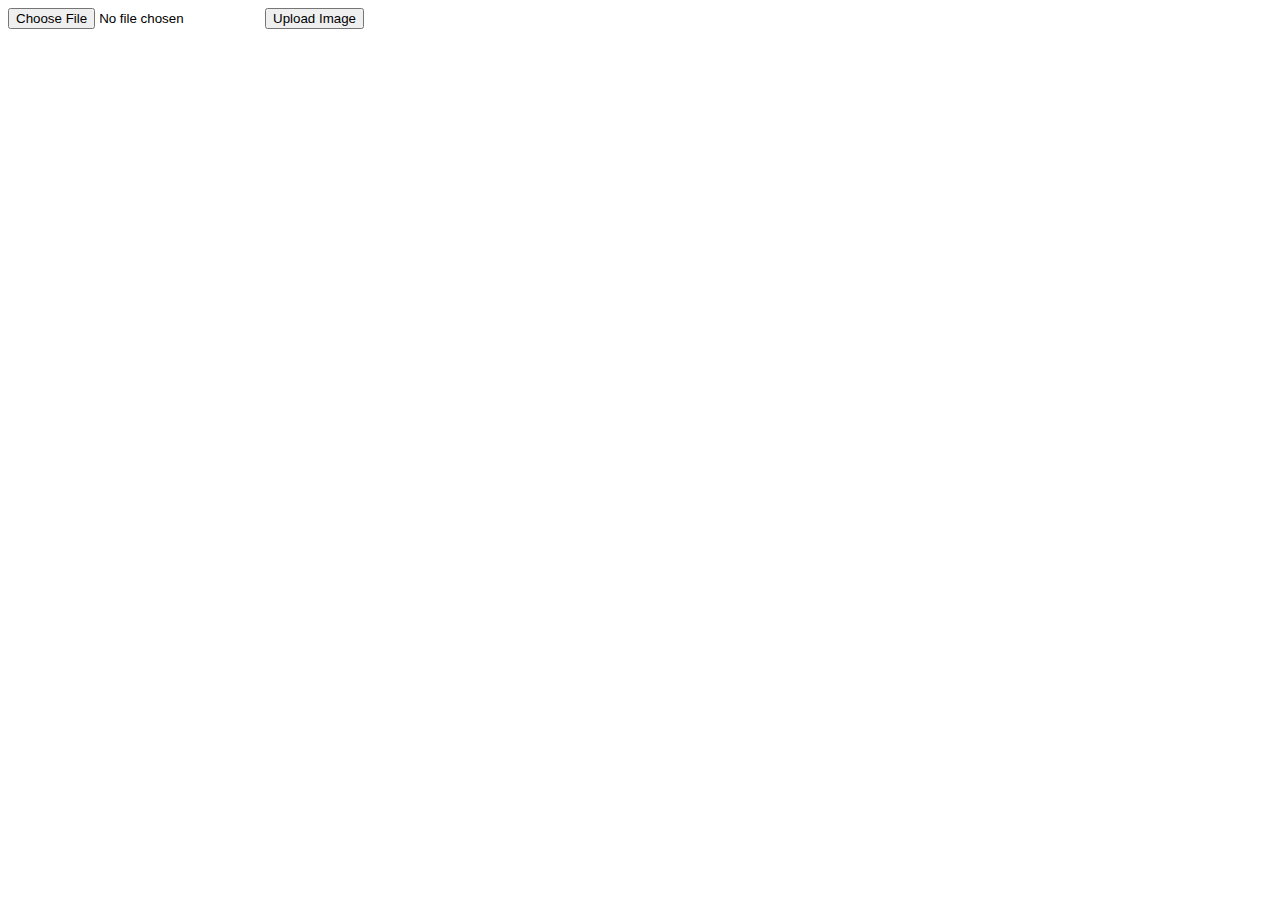
<file: deploytest/index.html>
<!DOCTYPE html>
<html>
<head>
    <title>Image Upload for Prediction</title>
    <script>
        function uploadImage() {
            var formData = new FormData();
            var imagefile = document.querySelector('#file');
            formData.append("file", imagefile.files[0]);

            fetch('https://flasktestjanuar-a1eae1288c2b.herokuapp.com/predict', {
                method: 'POST',
                body: formData
            })
            .then(response => response.json())
            .then(data => {
                document.getElementById('predictionResult').innerText = 'Prediction: ' + data.prediction + ', Class Name: ' + data.class_name;
            })
            .catch(error => {
                console.error(error);
                document.getElementById('predictionResult').innerText = 'Error: ' + error;
            });
        }
    </script>
</head>
<body>
    <form onsubmit="event.preventDefault(); uploadImage();">
        <input type="file" id="file" name="file" accept="image/png, image/jpeg">
        <input type="submit" value="Upload Image">
    </form>
    <div id="predictionResult"></div>
</body>
</html>
</file>
